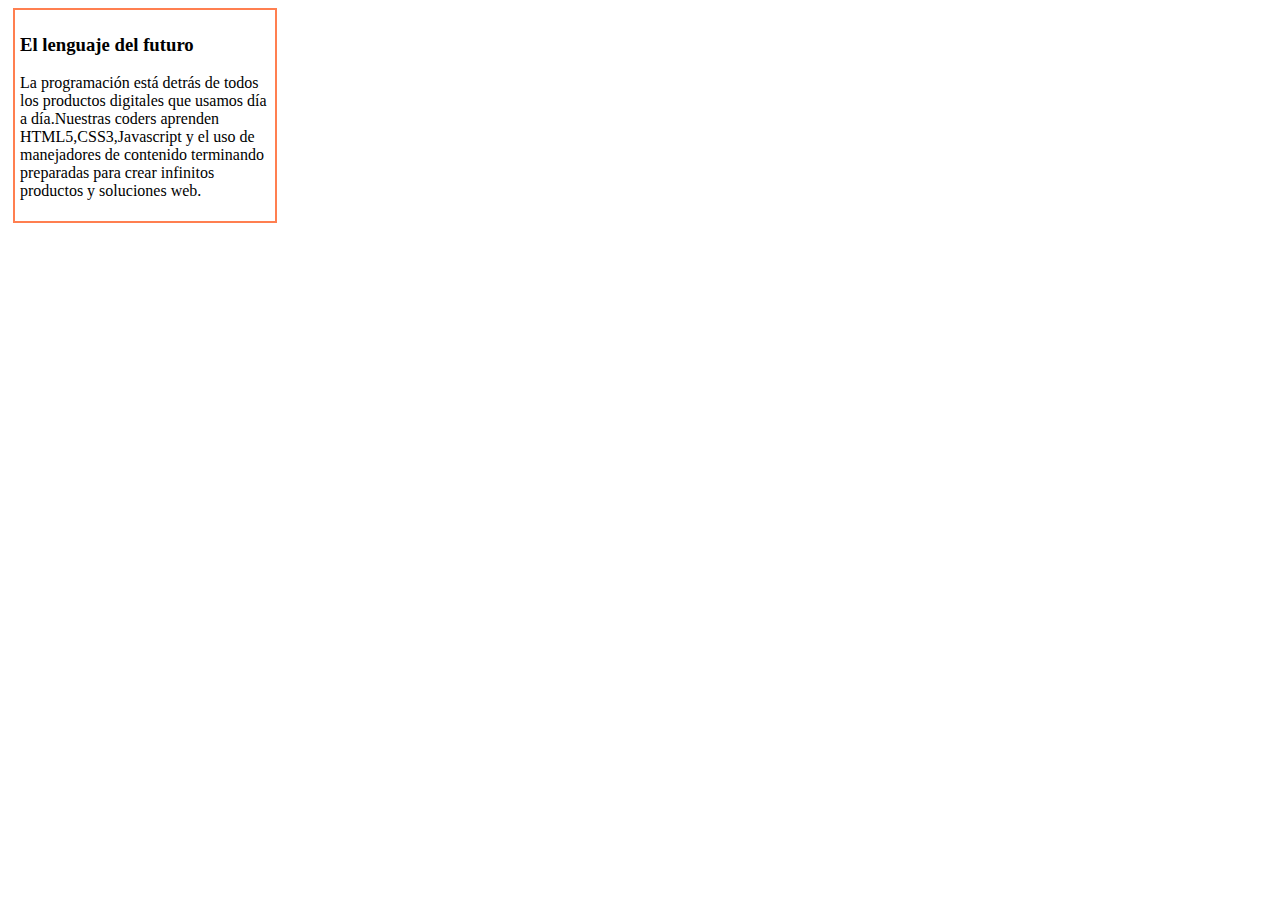
<file: parte 1/index.html>
<!DOCTYPE html>
<html>
<head>
	<meta charset="UTF-8"><!--< Inserta tu codigo aqui -->
	<title> margin y padding </title>
	<link type="text/css" rel="stylesheet" href="main.css"/>
</head>
<body>
	<!-- Inserta tu codigo aqui -->
	<div class="cuadrado">  <h3> El lenguaje del futuro</h3>
	<p> La programación está detrás de todos los productos digitales que usamos día a día.Nuestras coders aprenden HTML5,CSS3,Javascript y el uso de manejadores de contenido terminando preparadas para crear infinitos productos y soluciones web.</p>
	</div>
</body>
</html>
</file>
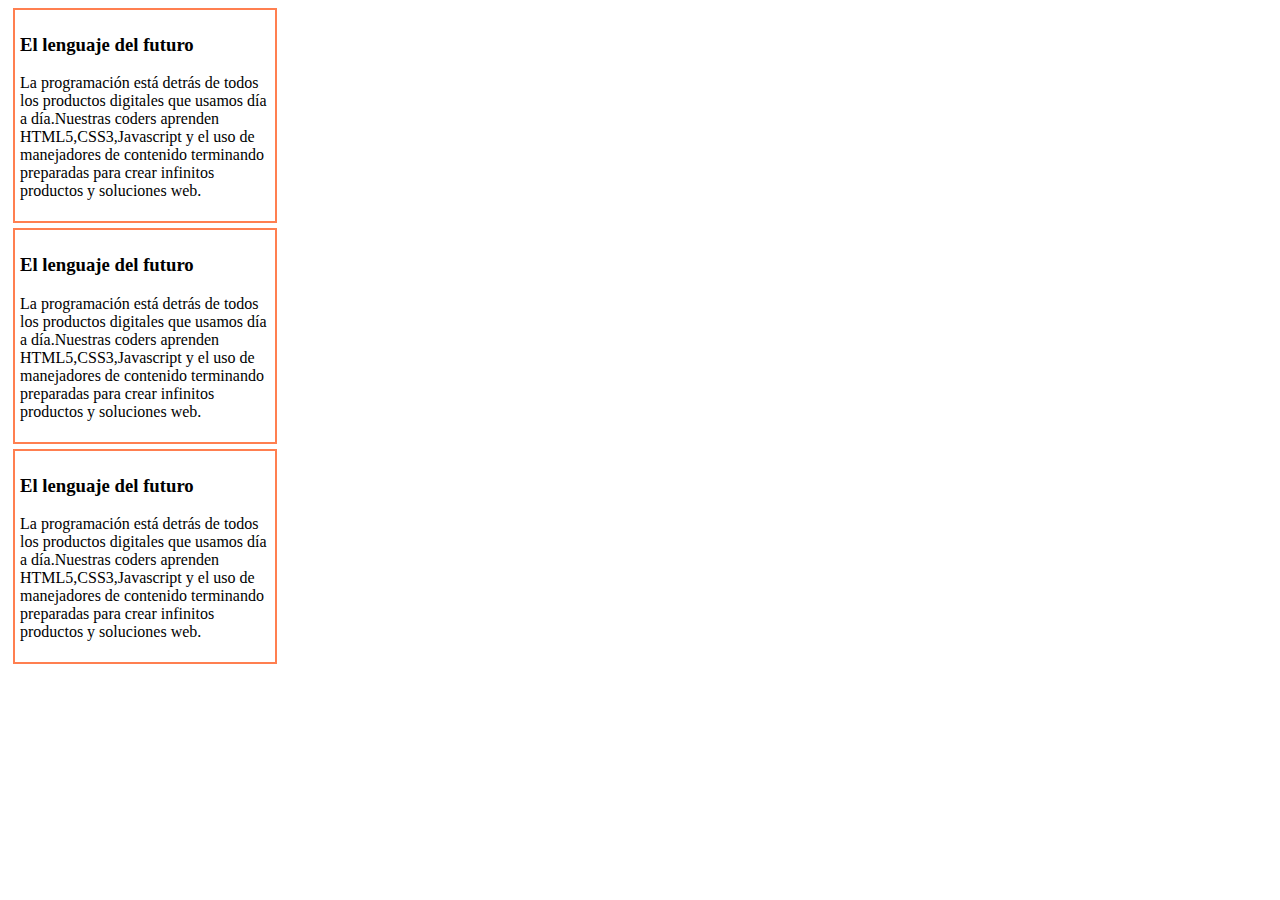
<file: parte 2/index.html>
<!DOCTYPE html>
<html>
<head>
	<meta charset="UTF-8"><!--< Inserta tu codigo aqui -->
	<title> margin y padding </title>
	<link type="text/css" rel="stylesheet" href="main.css"/>
</head>
<body>
	<!-- Inserta tu codigo aqui -->
	<div class="cuadrado">  <h3> El lenguaje del futuro</h3>
	<p> La programación está detrás de todos los productos digitales que usamos día a día.Nuestras coders aprenden HTML5,CSS3,Javascript y el uso de manejadores de contenido terminando preparadas para crear infinitos productos y soluciones web.</p>
	</div>
	<div class="cuadrado">  <h3> El lenguaje del futuro</h3>
	<p> La programación está detrás de todos los productos digitales que usamos día a día.Nuestras coders aprenden HTML5,CSS3,Javascript y el uso de manejadores de contenido terminando preparadas para crear infinitos productos y soluciones web.</p>
	</div>
	<div class="cuadrado">  <h3> El lenguaje del futuro</h3>
	<p> La programación está detrás de todos los productos digitales que usamos día a día.Nuestras coders aprenden HTML5,CSS3,Javascript y el uso de manejadores de contenido terminando preparadas para crear infinitos productos y soluciones web.</p>
	</div>
</body>
</html>
</file>
<file: parte 1/main.css>
/* Agrega aqui tu CSS */
.cuadrado {
	width:250px;
	margin:5px;
	border:2px solid #ff7f50;
   padding:5px;
}
</file>
<file: parte 2/main.css>
.cuadrado {
	width:250px;
	margin:5px;
	border:2px solid #ff7f50;
   padding:5px;
}
</file>
